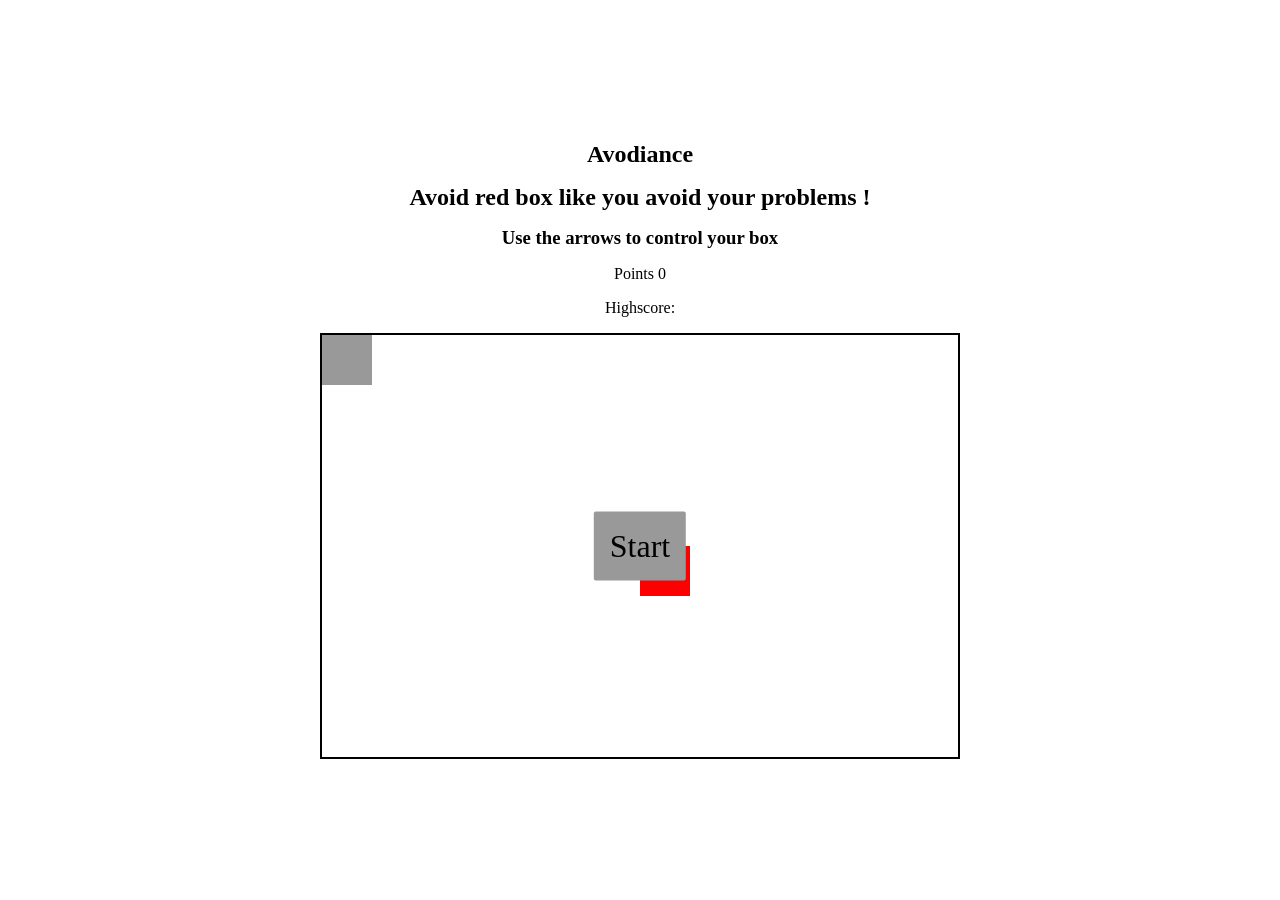
<file: miniGame/index.html>
<!doctype html>
<html lang="en">
  <head>
    <meta charset="UTF-8" />
    <link rel="stylesheet" href="./style.css" />
    <meta name="viewport" content="width=device-width, initial-scale=1.0" />
    <title>Pen</title>
  </head>
  <body>
    <div id="wrapper">
      <section id="top">
        <h1>Avodiance</h1>
        <h2>Avoid red box like you avoid your problems !</h2>
        <h3>Use the arrows to control your box</h3>
        <p id="points">Points <span id="pointsSpan">0</span></p>
        <p id="highscore">Highscore: <span id="highscoreSpan"></span></p>
      </section>
      <div id="gameBox">
        <div id="start"><p>Start</p></div>
        <div id="gameOver">
          <p>Game Over</p>
          <p>Click here to start again!</p>
        </div>
        <div id="box"></div>
        <div id="enemy"></div>
      </div>
    </div>
    <script src="./script.js"></script>
  </body>
</html>
</file>
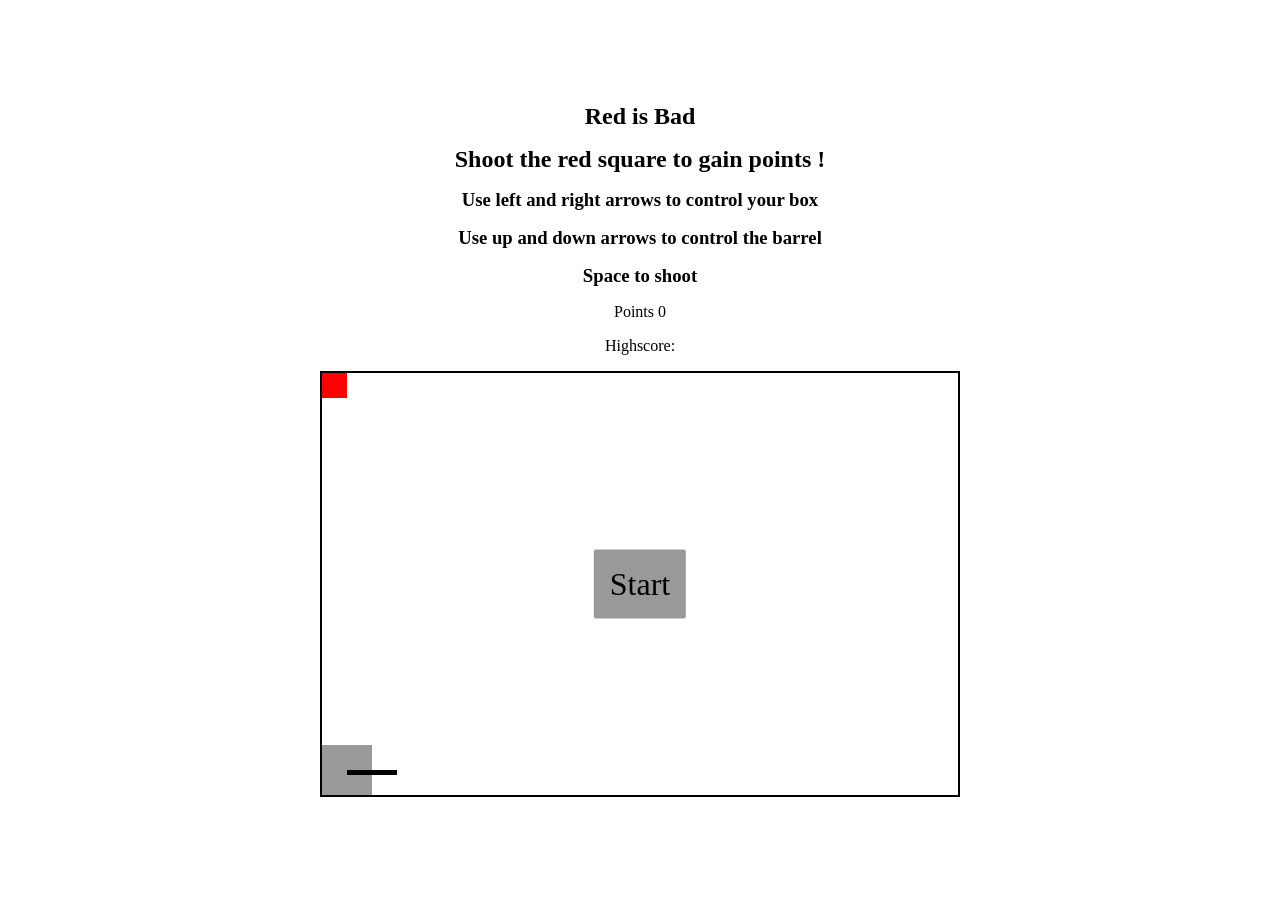
<file: miniGame2/index.html>
<!doctype html>
<html lang="en">
  <head>
    <meta charset="UTF-8" />
    <link rel="stylesheet" href="./style.css" />
    <meta name="viewport" content="width=device-width, initial-scale=1.0" />
    <title>Pen</title>
  </head>
  <body>
    <div id="wrapper">
      <section id="top">
        <h1>Red is Bad</h1>
        <h2>Shoot the red square to gain points !</h2>
        <h3>Use left and right arrows to control your box</h3>
        <h3>Use up and down arrows to control the barrel</h3>
        <h3>Space to shoot</h3>
                <p id="points">Points <span id="pointsSpan">0</span></p>
        <p id="highscore">Highscore: <span id="highscoreSpan"></span></p>
      </section>
      <div id="gameBox">
        <div id="start"><p>Start</p></div>
        <div id="gameOver">
          <p>Game Over</p>
          <p>Click here to start again!</p>
        </div>
        <div id="player">
          <div id="barrel"></div>
          <div id="bullet"></div>
        </div>
        <div id="enemy"></div>
      </div>
    </div>
    <script src="./script.js"></script>
  </body>
</html>
</file>
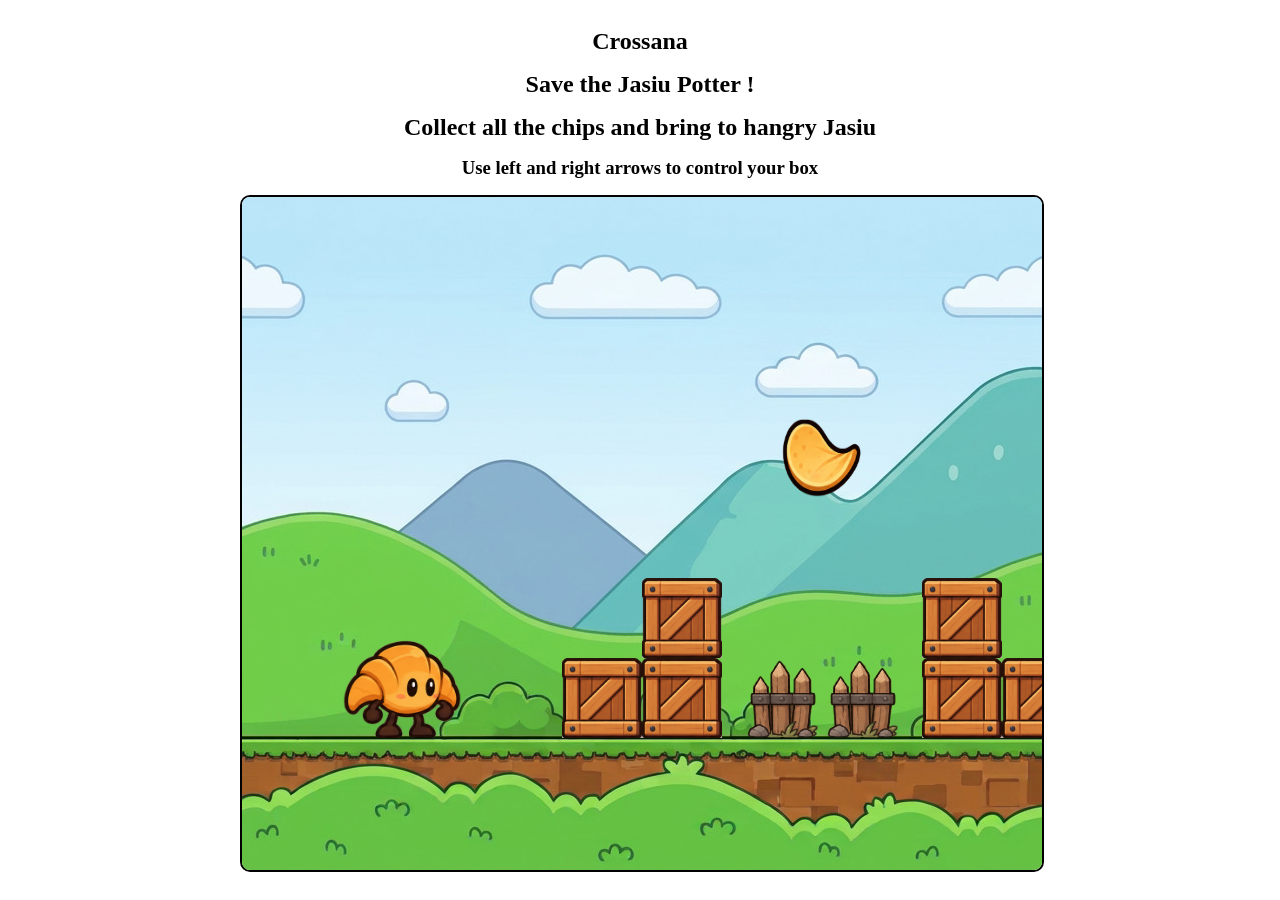
<file: miniGame3/index.html>
<!doctype html>
<html lang="en">
  <head>
    <meta charset="UTF-8" />
    <link rel="stylesheet" href="./style.css" />
    <meta name="viewport" content="width=device-width, initial-scale=1.0" />
    <title>Pen</title>
    <script type="module" src="./scripts/script.js" defer></script>
  </head>
  <body>
    <div id="wrapper">
      <section id="top">
        <h1>Crossana</h1>
        <h2>Save the Jasiu Potter !</h2>
        <h2>Collect all the chips and bring to hangry Jasiu</h2>
        <h3>Use left and right arrows to control your box</h3>

      </section>
      <div id="gameBox">
<div id="gameBox">
  <canvas id="background" width="800" height="500"></canvas>
</div>
    </div>
  </body>
</html>

<!-- <div id="start"><p>Start</p></div>
  <div id="gameOver">
    <p>Game Over</p>
    <p>Click here to start again!</p>
  </div>
  <div id="player">
    <div id="head"></div>
  </div>
  <div id="enemy"></div> -->
</file>
<file: miniGame/style.css>
* {
  padding: 0;
  margin: 0;
  box-sizing: border-box;
}

#wrapper {
  display: flex;
  flex-direction: column;
  width: 100vw;
  height: 100vh;
  align-items: center;
  justify-content: center;
}

/* Top */
#top {
  display: flex;
  flex-direction: column;
  gap: 1rem;
  align-items: center;
  justify-content: center;
  margin-bottom: 1rem;
}

/* Start / GameOver */
#start,
#gameOver {
  display: flex;
  flex-direction: column;
  justify-content: center;
  align-items: center;
  position: absolute;
  top: 50%;
  left: 50%;
  transform: translate(-50%, -50%);
  font-size: 2rem;
  z-index: 2;
  background-color: #999999;
  padding: 1rem;
  border-radius: 2px;
}

#start {
  font-size: 2rem;
}

#gameOver {
  display: none;
}

#gameOver p:last-child {
  font-size: 1.5rem;
  text-align: center;
}

/* Game */
#gameBox {
  width: 50%;
  aspect-ratio: 3/2;
  position: relative;
  border: 2px solid black;
}

#box {
  position: absolute;
  left: 0;
  top: 0;
  width: 50px;
  height: 50px;
  background-color: #999999;
}

#enemy {
  position: absolute;
  top: 50%;
  left: 50%;
  width: 50px;
  height: 50px;
  background-color: #fd0000;
}
</file>
<file: miniGame2/style.css>
* {
  padding: 0;
  margin: 0;
  box-sizing: border-box;
}

#wrapper {
  display: flex;
  flex-direction: column;
  width: 100vw;
  height: 100vh;
  align-items: center;
  justify-content: center;
}

/* Top */
#top {
  display: flex;
  flex-direction: column;
  gap: 1rem;
  align-items: center;
  justify-content: center;
  margin-bottom: 1rem;
}

/* Start / GameOver */
#start,
#gameOver {
  display: flex;
  flex-direction: column;
  justify-content: center;
  align-items: center;
  position: absolute;
  top: 50%;
  left: 50%;
  transform: translate(-50%, -50%);
  font-size: 2rem;
  z-index: 2;
  background-color: #999999;
  padding: 1rem;
  border-radius: 2px;
}

#start {
  font-size: 2rem;
}

#gameOver {
  display: none;
}

#gameOver p:last-child {
  font-size: 1.5rem;
  text-align: center;
}

/* Game */
#gameBox {
  width: 50%;
  aspect-ratio: 3/2;
  position: relative;
  border: 2px solid black;
}

/* Player */
#player {
  position: absolute;
  left: 0;
  bottom: 0;
  width: 50px;
  height: 50px;
  background-color: #999999;
}

#barrel {
  position: absolute;
  top: 50%;
  left: 50%;
  height: 10%;
  width: 100%;
  background-color: black;
  transform-origin: left;
}

#bullet {
  position: absolute;
  top: 50%;
  left: 50%;
  border-radius: 50%;
  width: 10%;
  height: 10%;
  background-color: black;
  z-index: -1;
}

/* Enemy */
#enemy {
  position: relative;
  width: 25px;
  height: 25px;
  background-color: red;
}
</file>
<file: miniGame3/style.css>
* {
  padding: 0;
  margin: 0;
  box-sizing: border-box;
}

#wrapper {
  display: flex;
  flex-direction: column;
  width: 100vw;
  height: 100vh;
  align-items: center;
  justify-content: center;
}

/* Top */
#top {
  display: flex;
  flex-direction: column;
  gap: 1rem;
  align-items: center;
  justify-content: center;
  margin-bottom: 1rem;
}

/* Start / GameOver */
#start,
#gameOver {
  display: flex;
  flex-direction: column;
  justify-content: center;
  align-items: center;
  position: absolute;
  top: 50%;
  left: 50%;
  transform: translate(-50%, -50%);
  font-size: 2rem;
  z-index: 2;
  background-color: #999999;
  padding: 1rem;
  border-radius: 2px;
}

#start {
  font-size: 2rem;
}

#gameOver {
  display: none;
}

#gameOver p:last-child {
  font-size: 1.5rem;
  text-align: center;
}

/* Game */
#gameBox {
  width: 800px;
  position: relative;
  margin: 0 auto; /* centers the game; remove if you don't want that */
}

#background {
  display: block;
  border: 2px solid black;
  border-radius: 10px;
}
</file>
